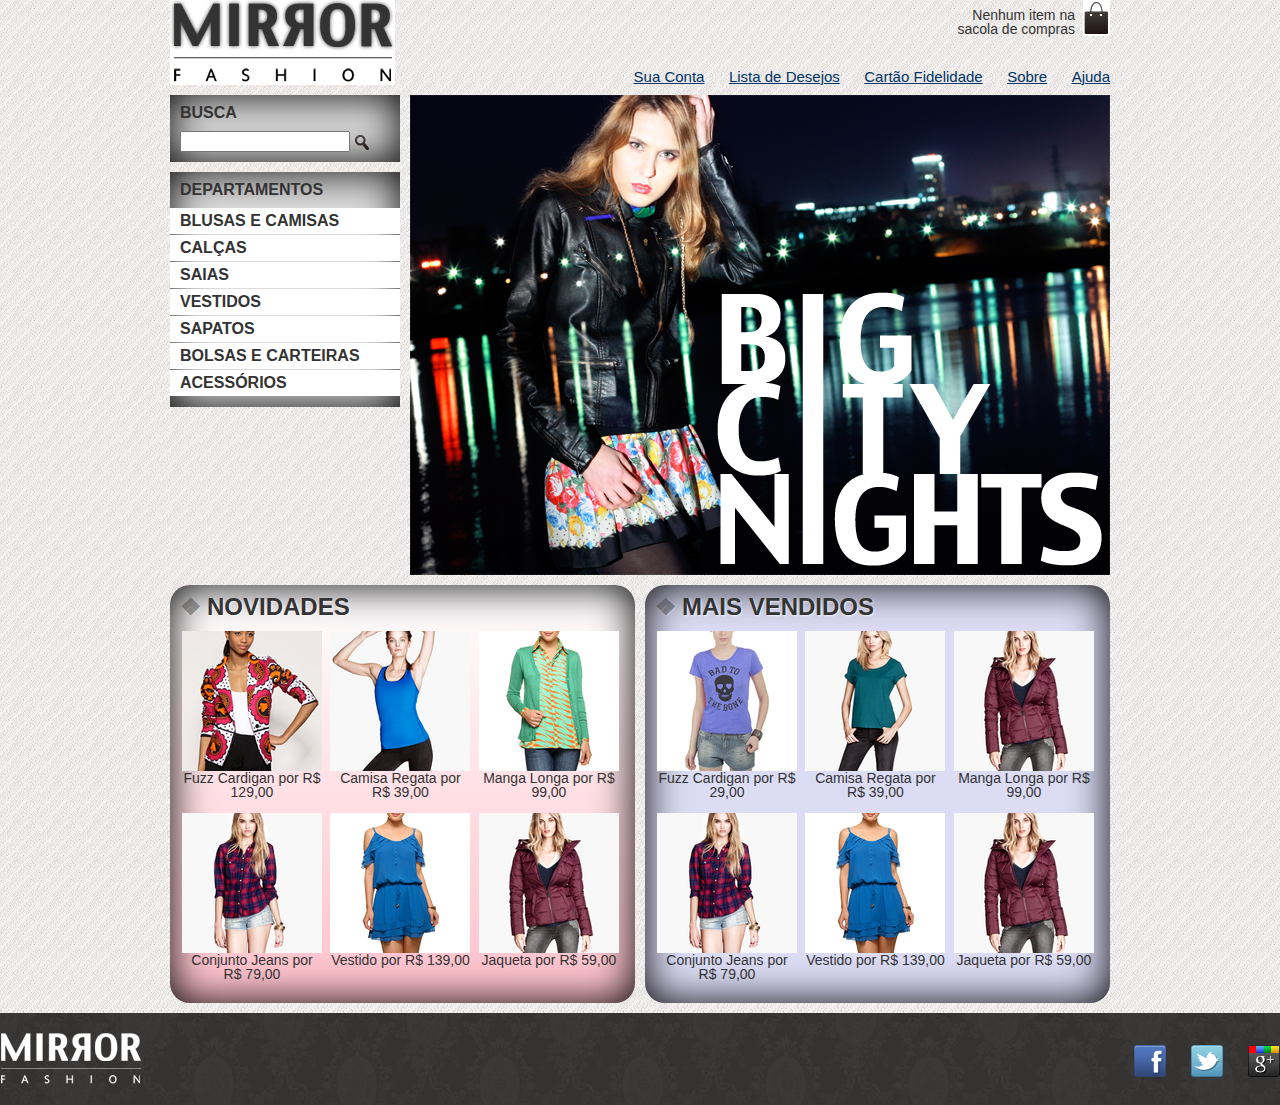
<file: index.html>
<!DOCYTYPE html>
<head>

<link rel="stylesheet" href="css/reset.css">
<link rel="stylesheet" href="css/estilos.css">
<link rel="stylesheet" href="css/mobile.css" media="(max-width:320px)">
<meta name="viewport"  content="width=device-width">
</head>
<html>
<body>
<header class="container">
<h1><img src="img/logo.png" alt="Mirror Fashion"/> </h1>
<p class="sacola">
Nenhum item na sacola de compras
</p>
<nav class="menu-opcoes">
 <ul>
  <li><a href="#">Sua Conta</a></li>
  <li> <a href="#">Lista de Desejos</a></li>
  <li><a href="#">Cartão Fidelidade</a></li>
  <li><a href="sobre.html">Sobre</a></li>
  <li><a href="#">Ajuda</a></li>
 </ul>
</nav>
</header>
<div class="container destaque">
<section class="busca">
  <h2>Busca</h2>
  <form action="http://www.google.com.br/search" id="form-busca">
   <input type="search" name="q" id="q">
   <input type="image" src="img/busca.png">
  </form>
</section>

<section class="menu-departamentos">
  <h2>Departamentos</h2>
  <nav>
   <ul>
    <li>
	<a href="#">Blusas e Camisas</a>
	  <ul>
	    <li><a href="#">Manga Curta</a> </li>
		<li><a href="#">Manga Comprida</a> </li>
		<li><a href="#">Camisa Social</a> </li>
		<li><a href="#">Camisa Casual</a> </li>
	  </ul>
	</li>
	<li><a href="#">Calças</a></li>
	<li><a href="#">Saias</a></li>
	<li><a href="#">Vestidos</a></li>
	<li><a href="#">Sapatos</a></li>
	<li><a href="#">Bolsas e Carteiras</a></li>
	<li><a href="#">Acessórios</a></li>
   </ul>
   
  </nav>
  </section>
  <img src="img/destaque-home.png" alt="Promoção: Big City Night">
</div>

<div class="container paineis">
 <section class="painel novidades">
 <h2>Novidades</h2>
 <ol>
 <!--Primeiro Produto -->
   <li><a href="produto.html">
     <figure>
       <img src="img/produtos/miniatura1.png">
	   <figcaption>Fuzz Cardigan por R$ 129,00 </figcaption>
	 </figure>
   </a> </li>
   
   <li><a href="produto.html">
     <figure>
       <img src="img/produtos/miniatura5.png">
	   <figcaption>Camisa Regata por R$ 39,00 </figcaption>
	 </figure>
   </a> </li>
   
   <li><a href="produto.html">
     <figure>
       <img src="img/produtos/miniatura3.png">
	   <figcaption>Manga Longa por R$ 99,00 </figcaption>
	 </figure>
   </a> </li>
   
   <li><a href="produto.html">
     <figure>
       <img src="img/produtos/miniatura9.png">
	   <figcaption>Conjunto Jeans por R$ 79,00 </figcaption>
	 </figure>
   </a> </li>
   
   <li><a href="produto.html">
     <figure>
       <img src="img/produtos/miniatura15.png">
	   <figcaption>Vestido por R$ 139,00 </figcaption>
	 </figure>
   </a> </li>
   
   <li><a href="produto.html">
     <figure>
       <img src="img/produtos/miniatura4.png">
	   <figcaption>Jaqueta por R$ 59,00 </figcaption>
	 </figure>
   </a> </li> 
 </ol>
 </section>
 
 <section class="painel mais-vendidos">
 <h2>Mais Vendidos</h2>
 <ol>
 <!--Primeiro Produto -->
   <li><a href="produto.html">
     <figure>
       <img src="img/produtos/miniatura2.png">
	   <figcaption>Fuzz Cardigan por R$ 29,00 </figcaption>
	 </figure>
   </a> </li>
   
   <li><a href="produto.html">
     <figure>
       <img src="img/produtos/miniatura8.png">
	   <figcaption>Camisa Regata por R$ 39,00 </figcaption>
	 </figure>
   </a> </li>
   
   <li><a href="produto.html">
     <figure>
       <img src="img/produtos/miniatura4.png">
	   <figcaption>Manga Longa por R$ 99,00 </figcaption>
	 </figure>
   </a> </li>
   
   <li><a href="produto.html">
     <figure>
       <img src="img/produtos/miniatura9.png">
	   <figcaption>Conjunto Jeans por R$ 79,00 </figcaption>
	 </figure>
   </a> </li>
   
   <li><a href="produto.html">
     <figure>
       <img src="img/produtos/miniatura15.png">
	   <figcaption>Vestido por R$ 139,00 </figcaption>
	 </figure>
   </a> </li>
   
   <li><a href="produto.html">
     <figure>
       <img src="img/produtos/miniatura4.png">
	   <figcaption>Jaqueta por R$ 59,00 </figcaption>
	 </figure>
   </a> </li> 
 </ol>
 </section>
</div>
<footer>
<div class="container-footer">
<img src="img/logo-rodape.png" alt="Mirror Fashion">
<ul class="social">
  <li><a href="http://facebook.com/mirrorfashion">Facebook</a></li>
  <li><a href="http://twitter.com/mirrorfashion">Twitter </a> </li>
  <li><a href="http://plus.google.com/mirrorfashion">Google+ </a> </li>
</ul>
</div>
</footer>
<script src="js/home.js"> </script>
</body>

</html>
</file>
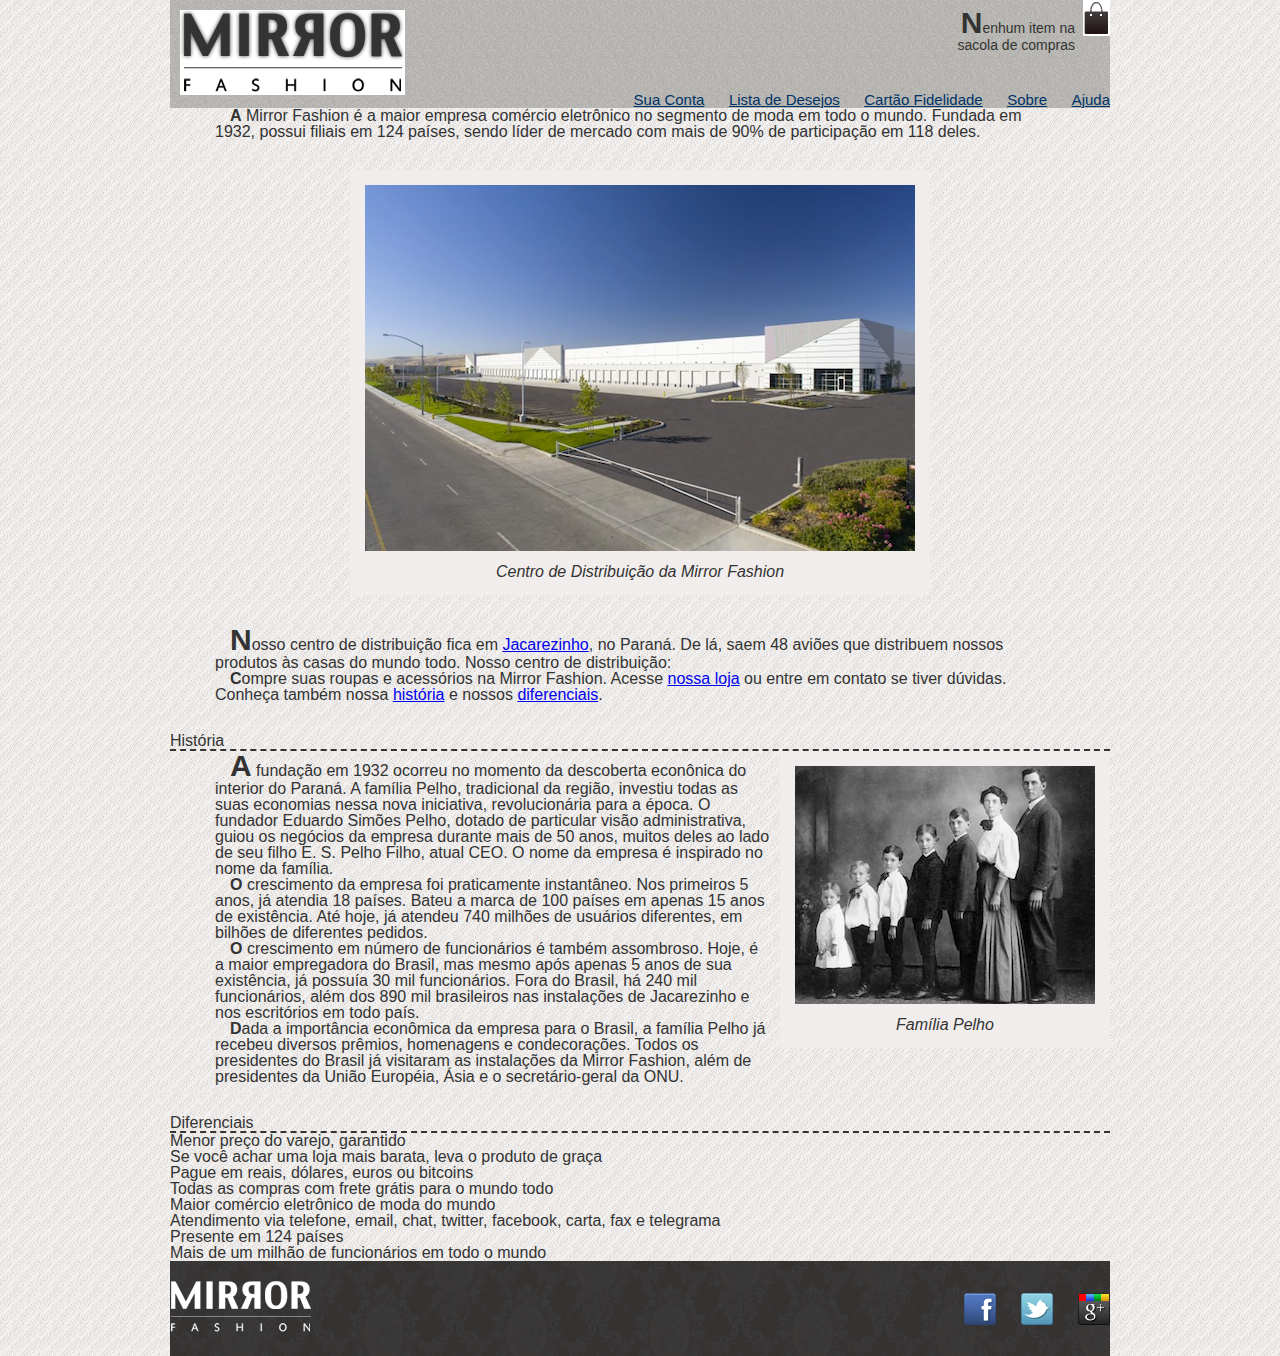
<file: sobre.html>
<!DOCTYPE html>
<html>
<head>
  <meta charset="UTF-8">
  <link rel="stylesheet" href="css/reset.css" />
  <link rel="stylesheet" href="css/estilos.css" />
  <link rel="stylesheet" href="css/sobre.css" />
  <title>Sobre a Mirror Fashion</title>
</head>
<body> 
  <header class="container">
  <h1><img src="img/logo.png" alt="Mirror Fashion"/> </h1>
  <p class="sacola">
   Nenhum item na sacola de compras
  </p>
  <nav class="menu-opcoes">
     <ul>
       <li><a href="#">Sua Conta</a></li>
       <li> <a href="#">Lista de Desejos</a></li>
       <li><a href="#">Cartão Fidelidade</a></li>
       <li><a href="sobre.html">Sobre</a></li>
       <li><a href="#">Ajuda</a></li>
     </ul>
  </nav>
  </header>
  <article>
     <section>
      <p><strong>A Mirror Fashion</strong> é a maior empresa comércio eletrônico no segmento de moda em todo o mundo. 
      Fundada em 1932, possui filiais em 124 países, sendo líder de mercado com mais de 90% de 
      participação em 118 deles.</p>
      <figure id="centro-distribuicao">
      <img src="img/centro-distribuicao.png" />
      <figcaption> Centro de Distribuição da Mirror Fashion</figcaption>
      </figure>
      <p>Nosso centro de distribuição fica em <a href="https://maps.google.com.br/?q=Jacarezinho"> Jacarezinho</a>, no Paraná. De lá, saem 48 aviões que 
      distribuem nossos produtos às casas do mundo todo. Nosso centro de distribuição:</p>

      <p>Compre suas roupas e acessórios na Mirror Fashion. Acesse <a href="index.html">nossa loja</a> ou entre em contato 
      se tiver dúvidas. Conheça também nossa <a href="#historia">história</a> e nossos <a href="#diferenciais">diferenciais</a>.</p>
      </section>
      <section>
         <h2 id="historia">História</h2>
         <figure id="familia-pelho">
         <img src="img/familia-pelho.jpg" />
         <figcaption> Família Pelho</figcaption>
         </figure>
         <p>A fundação em 1932 ocorreu no momento da descoberta econônica do interior do Paraná. A 
         família<em> Pelho</em>, tradicional da região, investiu todas as suas economias nessa nova iniciativa, 
         revolucionária para a época. O fundador <em>Eduardo Simões Pelho</em>, dotado de particular visão 
         administrativa, guiou os negócios da empresa durante mais de 50 anos, muitos deles ao lado 
         de seu filho<em> E. S. Pelho Filho</em>, atual CEO. O nome da empresa é inspirado no nome da família.</p>

         <p>O crescimento da empresa foi praticamente instantâneo. Nos primeiros 5 anos, já atendia 18 países. 
         Bateu a marca de 100 países em apenas 15 anos de existência. Até hoje, já atendeu 740 milhões 
         de usuários diferentes, em bilhões de diferentes pedidos.</p>

         <p>O crescimento em número de funcionários é também assombroso. Hoje, é a maior empregadora do 
         Brasil, mas mesmo após apenas 5 anos de sua existência, já possuía 30 mil funcionários. Fora do 
         Brasil, há 240 mil funcionários, além dos 890 mil brasileiros nas instalações de Jacarezinho e 
         nos escritórios em todo país.</p>

         <p>Dada a importância econômica da empresa para o Brasil, a família <em>Pelho</em> já recebeu diversos prêmios, 
         homenagens e condecorações. Todos os presidentes do Brasil já visitaram as instalações da Mirror 
         Fashion, além de presidentes da União Européia, Ásia e o secretário-geral da ONU.</p>
     </section>
     <section>
         <h2 id="diferenciais">Diferenciais </h2>
         <ul>
            <li>Menor preço do varejo, garantido </li>
            <li>Se você achar uma loja mais barata, leva o produto de graça </li>
            <li>Pague em reais, dólares, euros ou bitcoins </li>
            <li>Todas as compras com frete grátis para o mundo todo </li>
            <li>Maior comércio eletrônico de moda do mundo </li>
            <li>Atendimento via telefone, email, chat, twitter, facebook, carta, fax e telegrama </li>
            <li>Presente em 124 países </li>
            <li>Mais de um milhão de funcionários em todo o mundo </li>
         </ul>
     </section>
 </article>
    <footer class="rodape">
       <div class="container-footer">
       <img src="img/logo-rodape.png" alt="Mirror Fashion">
       <ul class="social">
         <li><a href="http://facebook.com/mirrorfashion">Facebook</a></li>
         <li><a href="http://twitter.com/mirrorfashion">Twitter </a> </li>
         <li><a href="http://plus.google.com/mirrorfashion">Google+ </a> </li>
      </ul>
      </div>
   </footer>
 </body>
</html>
</file>
<file: css/estilos.css>
.sacola {
background:url(../img/sacola.png)no-repeat top right; /*adiciona imagem de fundo,sem repetição,alinhada no topo e a direita */
font-size:14px; /*tamanho da fonte */
padding-right:35px; /*distancia da margem do lado direito para os elementos */
text-align:right; /*alinhamento a direita do texto */
width:140px;
padding-top:8px;
/*posicionamento dos elementos na pagina ao topo e a direita */
position:absolute;
top:0;
right:0;
}

.menu-opcoes{
position:absolute;
bottom:0;
right:0;
}

.menu-opcoes ul li {
margin-left:20px;
font-size: 15px;
display: inline;/*Tipo de alinhamento da lista na horizontal */
}

.menu-opcoes a {
color:#003366;
}
/*cria um efeito quando o ponteiro do mouse passa sobre o link */
.menu-opcoes a:hover{
color:#867dc6;
font-weight:bold;
}

.menu-opcoes a:active{
color:#867dc6;

}


body {
background-image:url(../img/body-background.png);
color:#333333;
font-family:"Lucida Sans Unicode","Lucida Grande",sans-serif;
}

.container {
position:relative;
margin: 0 auto;
width:940px;
}

.busca,.menu-departamentos {
background-color:#dcdcdc;
font-weight:bold;
text-transform:uppercase;/*mudança do texto para caixa alta */
margin-right:10px;
width:230px;
}

.busca h2,
.busca form,
.menu-departamentos h2{
margin:10px;
}

.busca input{
vertical-align:middle;
}
/*Comprimento do input de busca */
.busca input[type=search]{
width:170px;
}

.busca,
.menu-departamentos {
box-shadow:inset 0 0 40px black;
float:left;
}

.menu-departamentos{
clear:left;
margin-top:10px;
padding-bottom:10px;
}

.menu-departamentos li {
background-color:white;
margin-bottom:1px;
padding:5px 10px;

}
/*Esconde a sublista de produtos*/
.menu-departamentos   li ul{
display:none;
}

/*Quando se passa o mouse sobre a lista aparece a sublista*/
.menu-departamentos  li:hover ul{
display:block;

}

.menu-departamentos ul ul li{
background-color:#dcdcdc;
}

.menu-departamentos li li a:before{
content:'\272A';
padding-right:3px;

}

.menu-departamentos a{
color:#333333;
text-decoration:none;/*retirada do underline dos links do menu*/

}

.destaque{
margin-top:10px;
}

.painel{
margin:10px 0;
padding:10px;
width:445px;
border-radius: 20px;
box-shadow:1px 1px 4px #999;
}

.novidades{
box-shadow:inset 0 0 40px black;
float:left;
background-color:#f5dcdc;
background:-webkit-linear-gradient(top,white,pink);
}

.mais-vendidos{
box-shadow:inset 0 0 40px black;/*adiciona sombreado interno ao painel*/
float:right;
background-color:#dcdcf5;

}
/*criação do painel no modo de exibição inline-block, 
que define altura e comprimento maximo de forma padronizada para os elementos,
alinhando os mesmos na forma vertical pelo topo,mesmo que eles possuam tamanhos diferentes */
.painel li{
display:inline-block;
vertical-align:top;
width:140px;
margin:2px;
padding-bottom:10px; /*margem na parte de baixo para que o painel não encoste no rodapé  */
transition:0.7s ease-out;
}

/* Ao passar o mouse sobre qualquer item do painel,o mesmo fica em destaque sombreado lentamente em 0.7s 
fica com o fundo branco aumentando em 20 % e girando 5 graus no sentindo anti-horario */
.painel li:hover{
background-color:rgba(255,255,255,0.8);
box-shadow:0 0 5px #333;
transition: box-shadow 0.7s ease-in;
-webkit-transform:scale(1.2) rotate(-5deg);
}

/*Quando o elemento for par o mesmo gira no sentido horário  */
.painel li:nth-child(2n):hover{
-webkit-transform:scale(1.2) rotate(5deg);
}

.painel h2{
text-transform:uppercase;
font-size:24px;
font-weight:bold;/*peso da fonte,ou seja, o quão negrito é a mesma */
margin-bottom:10px;
text-shadow:1px 1px 2px rgba(255,255,255,0.8);
}

.painel h2:before{
content:'\2756';
padding-right:5px;
opacity:0.4;
}

.painel a{
color:#333333;
font-size:14px;
text-align:center;
text-decoration:none;
}





footer{
background-image:url(../img/fundo-rodape.png);
clear:both;
padding:20px 0;
}

footer .container-footer{
position:relative;
}

.social{
position:absolute;
top:12px;
right:0;
}

.social li a{
/*tamanho da imagem*/
height:32px;
width:32px;

/*imagem replacement,faz a renderização do texto fora da tela paraa que o link se torne uma imagem*/
display:block;
text-indent:-9999px;
}

.social li{
float:left;
margin-left:25px;

}

/*Através de um seletor de atributo busca o link que contem o atributo href= ao valor passado em qualquer posição */
.social a[href*="plus.google.com"]{
background-image:url(../img/googleplus.png);
}

.social a[href*="facebook.com"]{
background-image:url(../img/facebook.png);
}
.social a[href*="twitter.com"]{
background-image:url(../img/twitter.png);
}
</file>
<file: css/mobile.css>
.container{
width:96%;
}

header h1{
text-align:center;
}

header img{
max-width:50%;
}

.sacola{
display:none;
}

.menu-opcoes{
position:static;
text-align:center;
}
</file>
<file: css/sobre.css>
body{
color:#333333;
font-family:"Lucida Sans Unicode","Lucida Grande",sans-serif;
margin-left: auto;
margin-right: auto;
width:940px;
}
h1{
background-image:url(../img/sobre-background.jpg);
padding:10px;
}
h2{
border-bottom: 2px dashed #333333;
margin-top:30px;
}

figure{
background-color:#F2EDED;
border:1 px solid #ccc;
text-align:center; 
padding: 15px;
margin: 30px;
}

figcaption{
font-style:italic;
margin-top: 10px;
}
p{
padding:0 45px;
text-indent: 15px;
}

#centro-distribuicao {
margin-left: auto;
margin-right: auto;
width:550px;
}

#rodape{
color:#777;
margin: 30px 0;
padding: 30px 0;
}

#rodape img{
margin-right:30px;
vertical-align: middle;
width: 94px;
}

#familia-pelho{
float: right;
margin: 0 0 10px 10px;
}

footer{
background-image:url(../img/fundo-rodape.png);
clear:both;
padding:20px 0;

}

footer .container-footer{
position:relative;
}

.social{
position:absolute;
top:12px;
right:0;
}

.social li a{
/*tamanho da imagem*/
height:32px;
width:32px;

/*imagem replacement,faz a renderização do texto fora da tela paraa que o link se torne uma imagem*/
display:block;
text-indent:-9999px;
}

.social li{
float:left;
margin-left:25px;

}

/*Através de um seletor de atributo busca o link que contem o atributo href= ao valor passado em qualquer posição */
.social a[href*="plus.google.com"]{
background-image:url(../img/googleplus.png);
}

.social a[href*="facebook.com"]{
background-image:url(../img/facebook.png);
}
.social a[href*="twitter.com"]{
background-image:url(../img/twitter.png);
}
/*Deixa a primeira letra de cada paragrafo em negrito    */
p:first-letter{
font-weight:bold;
}

h1+p{
text-indent:0;
}


:not(p) + p:first-letter{
font-variant:small-caps;
font-size:30px;
}
</file>
